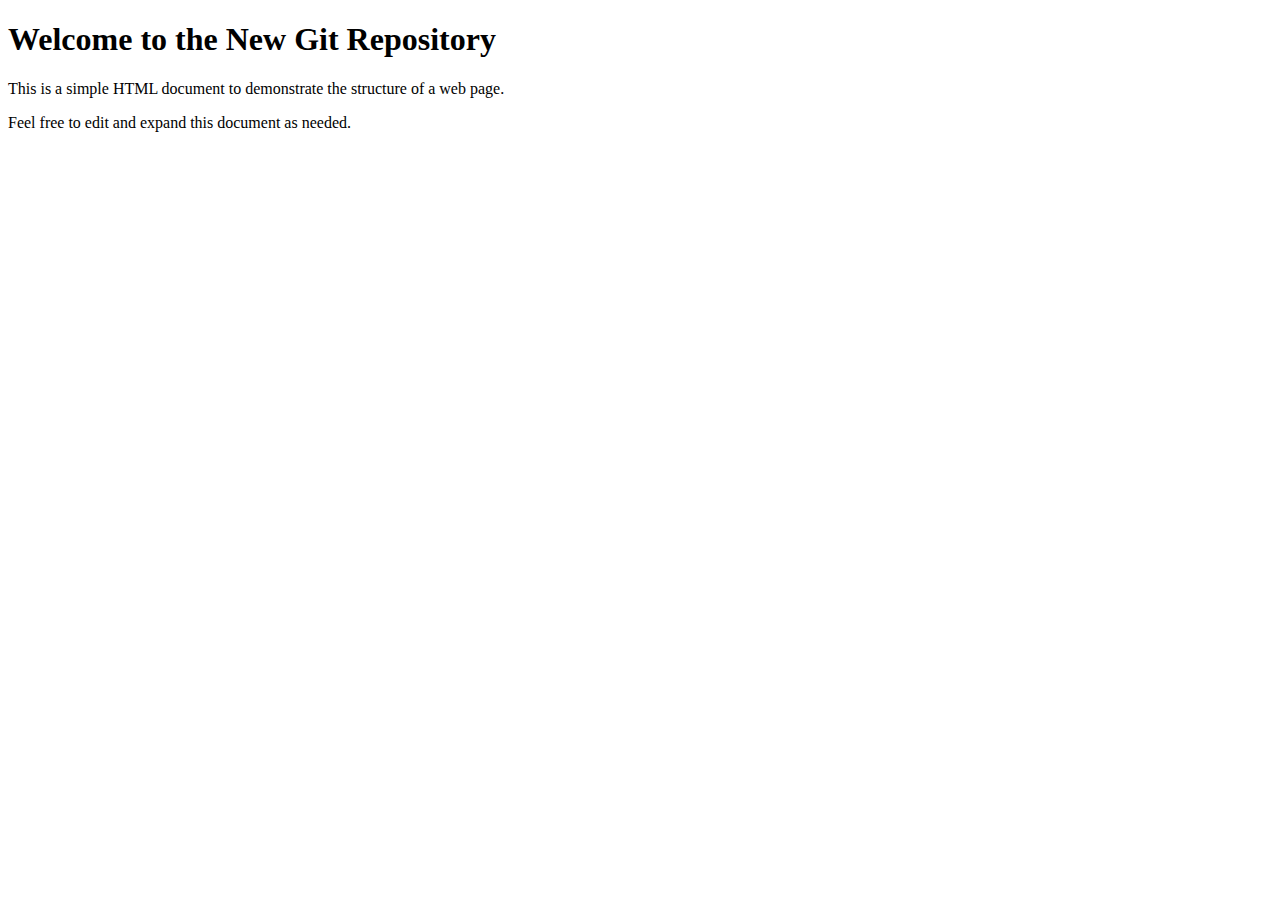
<file: index.html>
<!DOCTYPE html>
<html lang="en">
<head>
    <meta charset="UTF-8">
    <meta name="viewport" content="width=device-width, initial-scale=1.0">
    <title>Document</title>
</head>
<body>
    <h1>Welcome to the New Git Repository</h1>
    <p>This is a simple HTML document to demonstrate the structure of a web page.</p>
    <p>Feel free to edit and expand this document as needed.</p>
</body>
</html>
</file>
